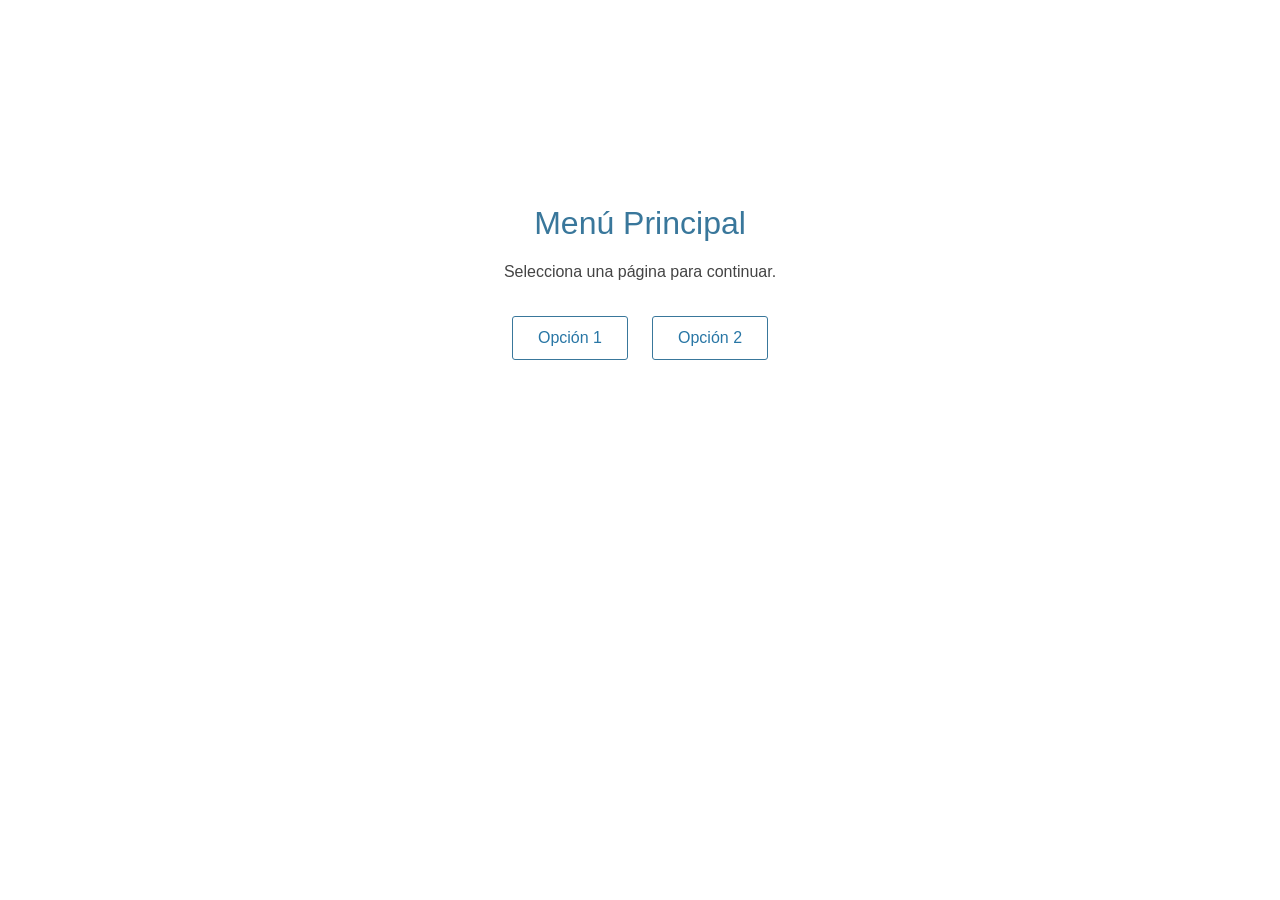
<file: index.html>
<!DOCTYPE html>
<html lang="es">
<head>
  <meta charset="UTF-8">
  <meta name="viewport" content="width=device-width, initial-scale=1.0">
  <title>Menú Principal</title>
  <link rel="stylesheet" href="./css/style.css">
  <script src="./js/script.js" defer></script>
</head>
<body>
</body>
</html>
</file>
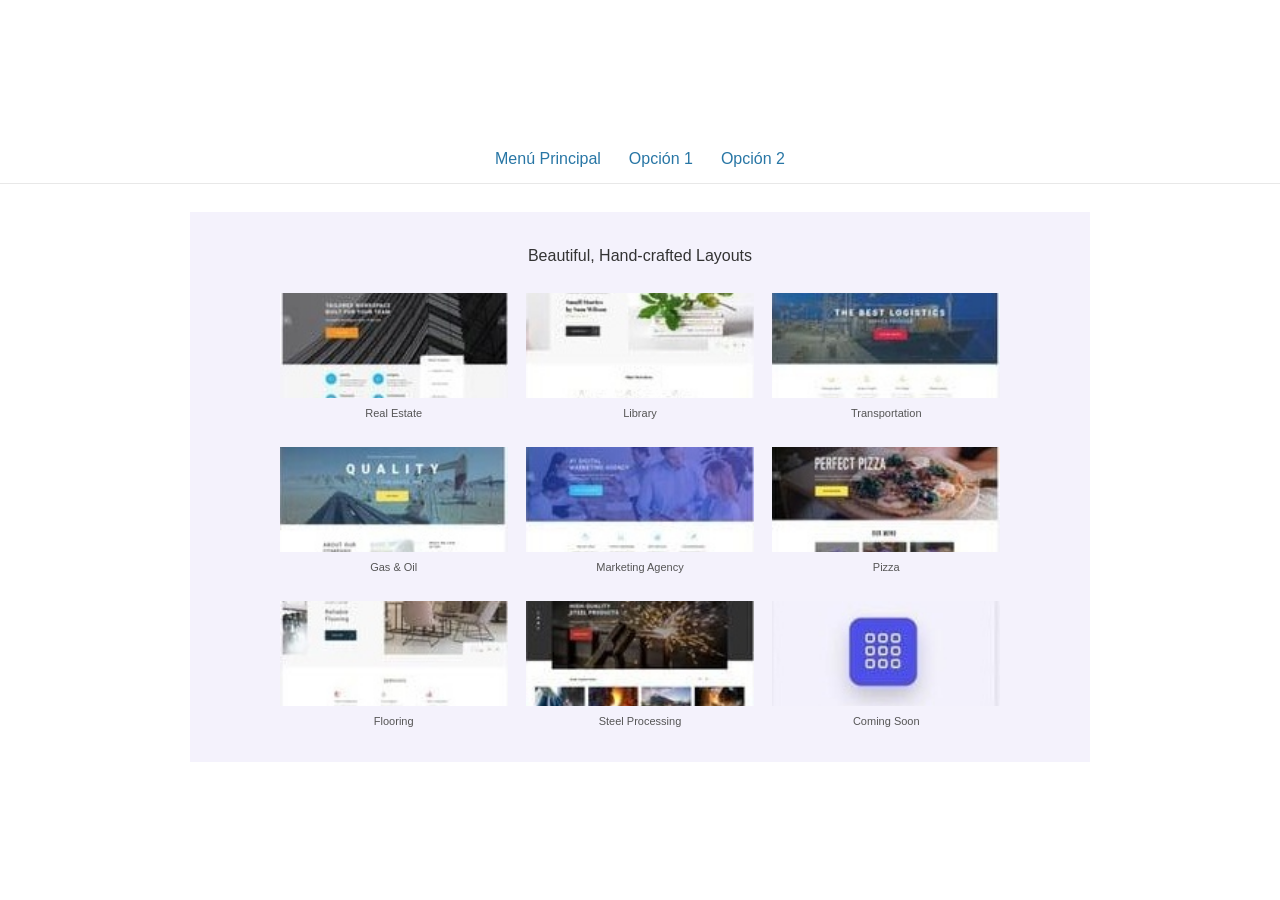
<file: ejercicio2.html>
<!DOCTYPE html>
<html lang="es">
<head>
  <meta charset="UTF-8">
  <meta name="viewport" content="width=device-width, initial-scale=1.0">
  <title>Ejemplo CSS # 2</title>
  <link rel="stylesheet" href="./css/style.css">
  <script src="./js/script.js" defer></script>
</head>
<body>
</body>
</html>
</file>
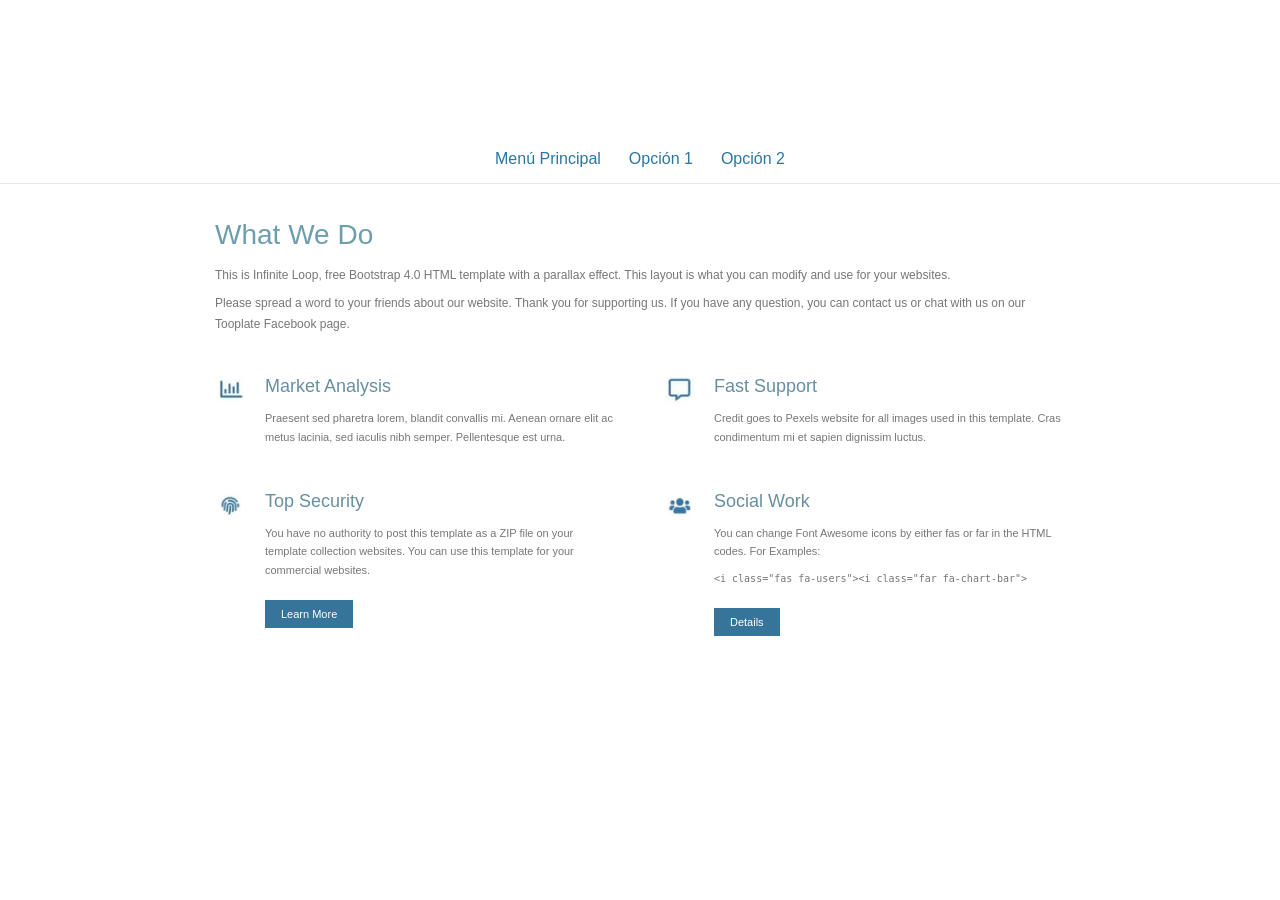
<file: ejercicio3.html>
<!DOCTYPE html>
<html lang="es">
<head>
  <meta charset="UTF-8">
  <meta name="viewport" content="width=device-width, initial-scale=1.0">
  <title>Ejercicio CSS # 3</title>
  <link rel="stylesheet" href="./css/style.css">
  <script src="./js/script.js" defer></script>
</head>
<body>
</body>
</html>
</file>
<file: css/style.css>
* {
  box-sizing: border-box;
}

body {
  margin: 0;
  font-family: Arial, Helvetica, sans-serif;
  color: #444;
  background: #fff;
}

.encabezado {
  display: flex;
  justify-content: flex-end;
  align-items: center;
  min-height: 135px;
  padding: 22px 5%;
}

.datos-cecar {
  width: 58%;
  text-align: center;
  color: #111;
  font-size: 14px;
  font-weight: bold;
  line-height: 1.25;
}

.datos-cecar p {
  margin: 3px 0;
}

.menu {
  display: flex;
  justify-content: center;
  gap: 28px;
  padding: 15px;
  border-bottom: 1px solid #e8e8e8;
}

.menu a,
.opciones-inicio a {
  color: #2876a5;
  text-decoration: none;
}

.menu a:hover,
.opciones-inicio a:hover {
  text-decoration: underline;
}

.inicio-contenido {
  width: min(850px, 90%);
  margin: 70px auto;
  text-align: center;
}

.inicio-contenido h1 {
  color: #39779b;
  font-size: 32px;
  font-weight: normal;
}

.opciones-inicio {
  display: flex;
  justify-content: center;
  gap: 24px;
  margin-top: 35px;
}

.opciones-inicio a {
  display: inline-block;
  padding: 12px 25px;
  border: 1px solid #39779b;
  border-radius: 3px;
}

.galeria-contenido {
  width: min(900px, 90%);
  margin: 28px auto 50px;
  padding: 35px 7%;
  background: #f4f2fc;
  text-align: center;
}

.galeria-contenido h1 {
  margin: 0 0 28px;
  color: #333;
  font-size: 16px;
  font-weight: normal;
}

.galeria-grid {
  display: grid;
  grid-template-columns: repeat(3, minmax(0, 1fr));
  gap: 28px 18px;
}

.tarjeta-galeria {
  min-width: 0;
  text-align: center;
}

.tarjeta-galeria img {
  display: block;
  width: 100%;
  height: 105px;
  object-fit: cover;
  background: #e1e1e1;
}

.tarjeta-galeria p {
  margin: 9px 0 0;
  color: #555;
  font-size: 11px;
}

.servicios-contenido {
  width: min(850px, 88%);
  margin: 35px auto 60px;
}

.introduccion-servicios h1 {
  margin: 0 0 14px;
  color: #6e9eae;
  font-size: 28px;
  font-weight: normal;
}

.introduccion-servicios p {
  margin: 8px 0;
  color: #777;
  font-size: 12px;
  line-height: 1.7;
}

.servicios-grid {
  display: grid;
  grid-template-columns: repeat(2, minmax(0, 1fr));
  column-gap: 48px;
  row-gap: 36px;
  margin-top: 42px;
}

.servicio {
  display: grid;
  grid-template-columns: 34px minmax(0, 1fr);
  align-items: start;
  gap: 16px;
}

.servicio img {
  width: 30px;
  height: 30px;
  object-fit: contain;
}

.servicio h2 {
  margin: 0 0 12px;
  color: #668fa2;
  font-size: 18px;
  font-weight: normal;
}

.servicio p {
  margin: 0 0 8px;
  color: #777;
  font-size: 11px;
  line-height: 1.7;
}

.servicio code {
  font-size: 10px;
  overflow-wrap: anywhere;
}

.boton {
  display: inline-block;
  margin-top: 12px;
  padding: 8px 16px;
  color: #fff;
  background: #36749a;
  font-size: 11px;
  text-decoration: none;
}

@media (max-width: 620px) {
  .encabezado {
    justify-content: center;
    min-height: 110px;
    padding: 18px 5%;
  }

  .datos-cecar {
    width: 100%;
    font-size: 12px;
  }

  .galeria-grid {
    grid-template-columns: repeat(2, minmax(0, 1fr));
  }

  .servicios-grid {
    grid-template-columns: 1fr;
    row-gap: 28px;
  }

  .menu {
    gap: 16px;
    flex-wrap: wrap;
  }
}
</file>
